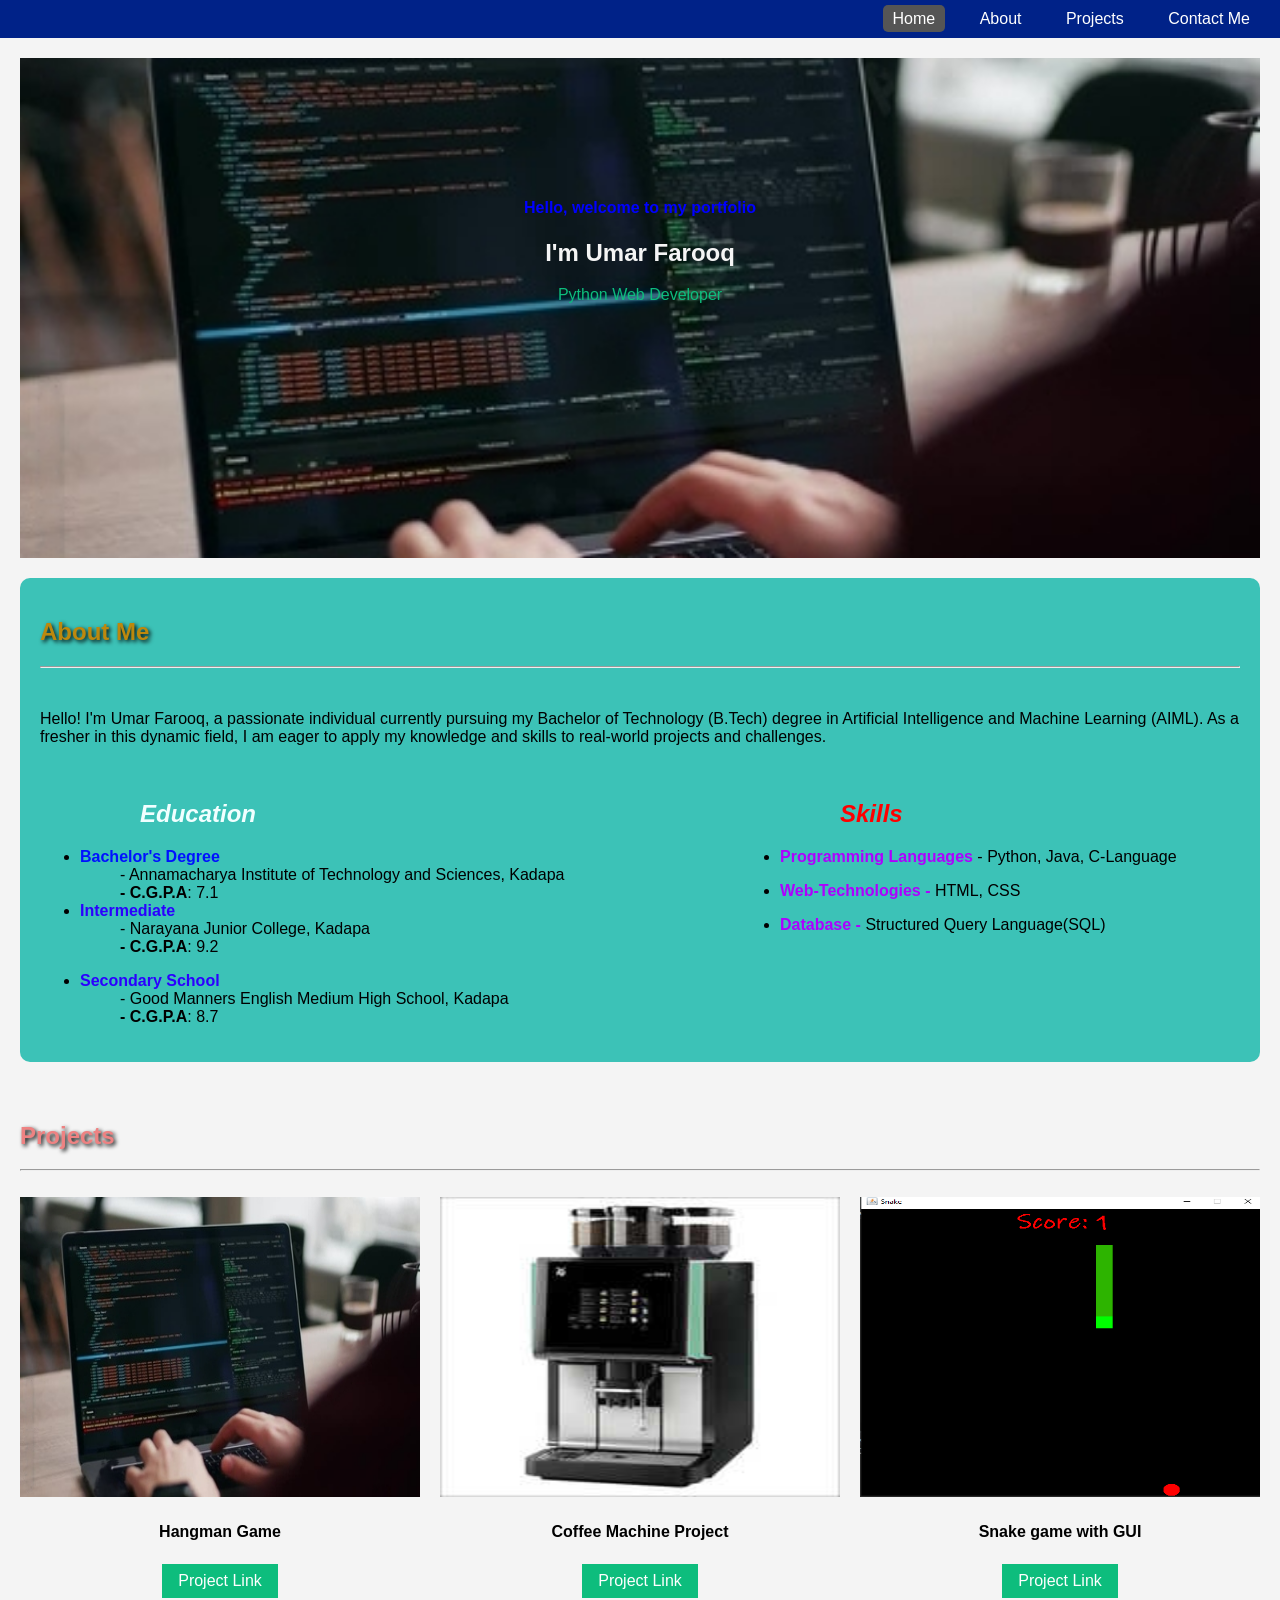
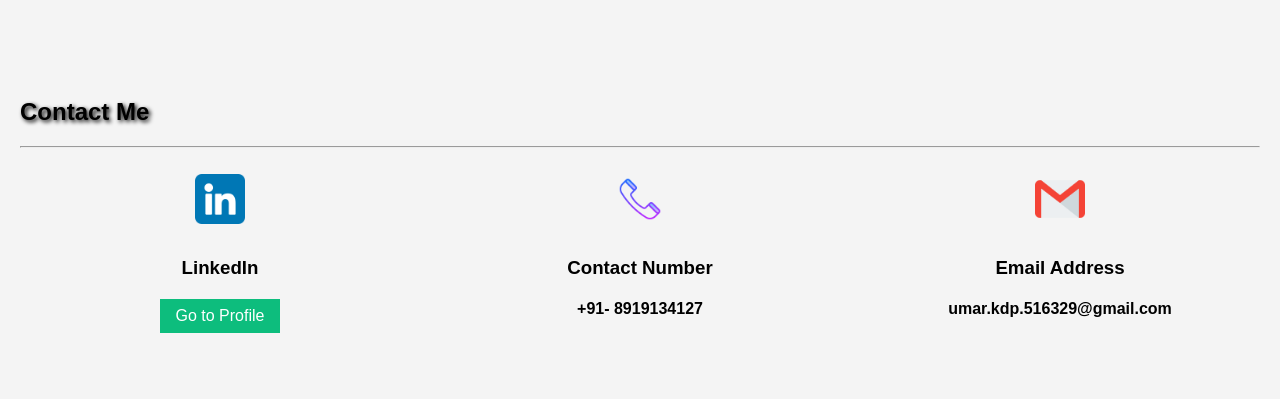
<file: index.html>
<!DOCTYPE html>
<html lang="en">
<head>
    <meta charset="UTF-8">
    <meta name="viewport" content="width=device-width, initial-scale=1.0">
    <title>Umar Farooq - Python Web Developer</title>
    <link rel="stylesheet" href="style.css">
    <style>
        


    </style>
</head>
<body>
    <nav>
        <ul>
            <li><a href="#home" class="active">Home</a></li>
            <li><a href="#about">About</a></li>
            <li><a href="#projects">Projects</a></li>
            <!-- <li><a href="#resume">Resume</a></li> -->
            <li><a href="#contact">Contact Me</a></li>
        </ul>
    </nav>
    <!-- <header>
        <h1 style="color:blue">Abubakar Siddique</h1>
        <h3 style="color:red">Python Web Developer</h3>
    </header> -->
    <div class="container">
        <section id="home">
            <!-- <img src="Abubakar about image.png" alt="Your Image" class="home-image"> -->
            <div class="container">

                <h4 style="color:blue">Hello, welcome to my portfolio</h4>
                <h1 style="color:whitesmoke;" >I'm Umar Farooq</h1>
                <h7 style="color:#0dbd7d">Python Web Developer</h7>
            </div>
           
        </section>
        <section id="about">
            
            
            
					<div class="col-md-6 col-lg-7 pl-lg-5 pb-5">
						<div class="row justify-content-start pb-3">
							<div class="col-md-12 heading-section ftco-animate">
								
								
								<h2 class="mb-4" style="color:#bd880d" >About Me</h2>
                                <hr>
            <br>
								
								<p> Hello! I'm Umar Farooq, a passionate individual currently pursuing my Bachelor of Technology (B.Tech) degree in Artificial Intelligence and Machine Learning (AIML). 
                  As a fresher in this dynamic field, I am eager to apply my knowledge and skills to real-world projects and challenges.</p>
                                     <br>
                               


								 <div id="container">
                                    <div class="col1">
                                        <h1 class="heading" style="color:azure"><i> Education</i></h1>
                                        <ul class="about-info mt-4 px-md-0 px-2">
                                           
                                            <dl>
                                                <li>   <dt style="color:rgb(0, 17, 255)"> <b>Bachelor's Degree</b></dt></li>
                                                <dd>- Annamacharya Institute of Technology and Sciences, Kadapa</dd>
                                                 <dd><b>- C.G.P.A</b>: 7.1</dd>
                                            <li>    <dt style="color:rgb(43, 0, 255)"><b>Intermediate</b></dt></li>
                                                <dd>- Narayana Junior College, Kadapa</dd>
                                                <dd><b>- C.G.P.A</b>: 9.2</dd>
                                              </dl>
                                              <li>    <dt style="color:rgb(43, 0, 255)"> <b>Secondary School</b></dt></li>
                                              <dd>- Good Manners English Medium High School, Kadapa</dd>
                                              <dd><b>- C.G.P.A</b>: 8.7</dd>
                                            </dl>
                                        </ul>
                                    </div>
                                 </div>
                                 <div id="container">
                                    <div class="col2">
                                        <h1 class="heading" style="color:rgb(255, 0, 0)"> <i>Skills</i></h1>
                                        <ul class="about-info mt-4 px-md-0 px-2">
                                           
                                            <dl>
                                                <li>   <dt > <b style="color:rgb(174, 0, 255)">Programming Languages</b> -    Python, Java, C-Language</dt></li>
                                                <!-- <dd>- Python, Java, C-Language</dd> -->
                                          
                                            </dl>
                                            <dl>
                                                <li>   <dt > <b style="color:rgb(174, 0, 255)">Web-Technologies - </b> HTML, CSS</dt></li>
                                                <!-- <dd>- Python, Java, C-Language</dd> -->
                                          
                                            </dl>
                                            
                                            <dl>
                                                <li>   <dt > <b style="color:rgb(174, 0, 255)">Database - </b> Structured Query Language(SQL)</dt></li>
                                                <!-- <dd>- Python, Java, C-Language</dd> -->
                                          
                                            </dl>
                                        </ul>
                                    </div>
                                 </div>
	
							</div>
						</div>
        </section>
            
            
        <section id="projects">
            <div class="col">
                <h2 class="big-4" style="color:rgb(238, 130, 130)">Projects</h2>
                <hr>
            <br>
                <div class="image-grid">
                    <div class="image-container">
                        <img src="HomeImage.jpeg" >
                        <h4>Hangman Game</h4>
                        <a href="https://github.com/Umar-githubb/Hangman-Game" class="button"> Project Link</a>
                    </div>
                    <div class="image-container">
                        <img src="Coffee machine image.jpg" >
                        <h4>Coffee Machine Project</h4>
                        <a href="https://github.com/Umar-githubb/Coffee_Machine" class="button">Project Link</a>
                    </div>
                    <div class="image-container">
                        <img src="Snake Game.png" >
                        <h4>Snake game with GUI</h4>
                        <a href="https://github.com/Umar-githubb/Snake_game_intern" class="button">Project Link</a>
                    </div>
                </div>
                
                <br>
        </section>
        
        <section id="contact">
            <h2>Contact Me</h2>
            <hr>
            <br>
            <div class="contact-grid">
                <div class="contact-item">
                    <img src="linkedin (1).png" alt="LinkedIn">
                    <h3>LinkedIn</h3>
                    <p><a href="https://www.linkedin.com/in/umar-farooq-35819028a/"><button class="button">Go to Profile</button> </a></p>
                </div>
                <div class="contact-item">
                    <img src="Phone.png" alt="Phone">
                    <br>
                    <h3>Contact Number</h3>
                    <h4>+91- 8919134127</h4>
                </div>
                <div class="contact-item">
                    <img src="gmail.png" alt="Email">
                    <h3>Email Address</h3>
                    <h4>umar.kdp.516329@gmail.com</h4>
                </div>
            </div>
        </section>
        
    </div>
    
</body>
</html>
</file>
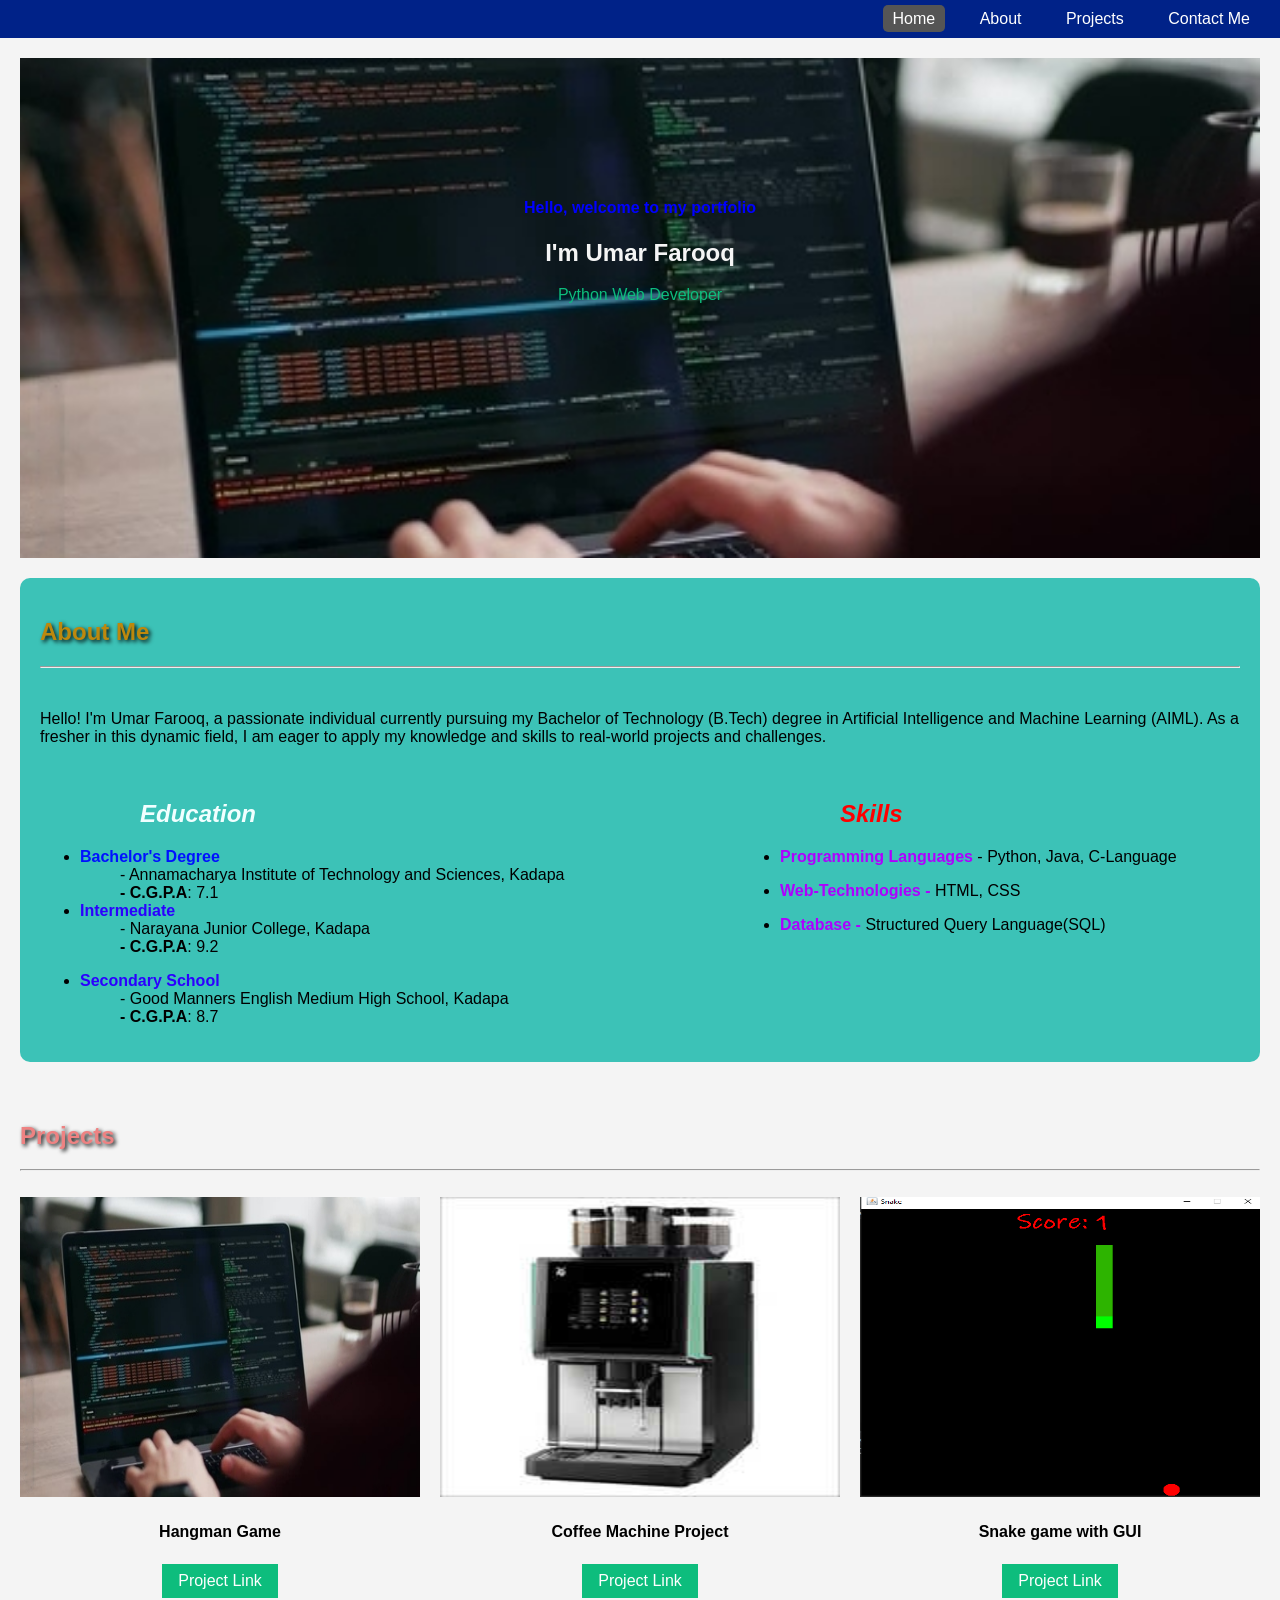
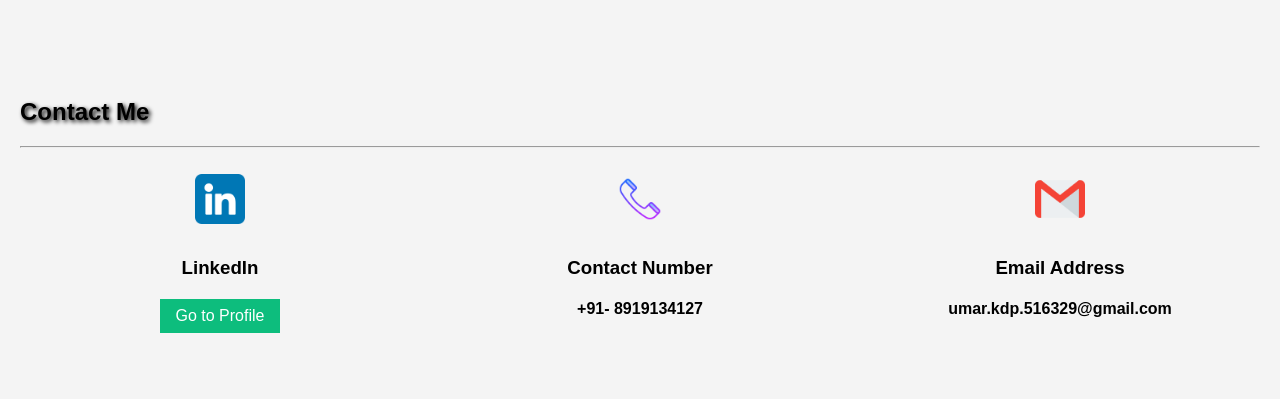
<file: umar.html>
<!DOCTYPE html>
<html lang="en">
<head>
    <meta charset="UTF-8">
    <meta name="viewport" content="width=device-width, initial-scale=1.0">
    <title>Umar Farooq - Python Web Developer</title>
    <link rel="stylesheet" href="style.css">
    <style>
        


    </style>
</head>
<body>
    <nav>
        <ul>
            <li><a href="#home" class="active">Home</a></li>
            <li><a href="#about">About</a></li>
            <li><a href="#projects">Projects</a></li>
            <!-- <li><a href="#resume">Resume</a></li> -->
            <li><a href="#contact">Contact Me</a></li>
        </ul>
    </nav>
    <!-- <header>
        <h1 style="color:blue">Abubakar Siddique</h1>
        <h3 style="color:red">Python Web Developer</h3>
    </header> -->
    <div class="container">
        <section id="home">
            <!-- <img src="Abubakar about image.png" alt="Your Image" class="home-image"> -->
            <div class="container">

                <h4 style="color:blue">Hello, welcome to my portfolio</h4>
                <h1 style="color:whitesmoke;" >I'm Umar Farooq</h1>
                <h7 style="color:#0dbd7d">Python Web Developer</h7>
            </div>
           
        </section>
        <section id="about">
            
            
            
					<div class="col-md-6 col-lg-7 pl-lg-5 pb-5">
						<div class="row justify-content-start pb-3">
							<div class="col-md-12 heading-section ftco-animate">
								
								
								<h2 class="mb-4" style="color:#bd880d" >About Me</h2>
                                <hr>
            <br>
								
								<p> Hello! I'm Umar Farooq, a passionate individual currently pursuing my Bachelor of Technology (B.Tech) degree in Artificial Intelligence and Machine Learning (AIML). 
                  As a fresher in this dynamic field, I am eager to apply my knowledge and skills to real-world projects and challenges.</p>
                                     <br>
                               


								 <div id="container">
                                    <div class="col1">
                                        <h1 class="heading" style="color:azure"><i> Education</i></h1>
                                        <ul class="about-info mt-4 px-md-0 px-2">
                                           
                                            <dl>
                                                <li>   <dt style="color:rgb(0, 17, 255)"> <b>Bachelor's Degree</b></dt></li>
                                                <dd>- Annamacharya Institute of Technology and Sciences, Kadapa</dd>
                                                 <dd><b>- C.G.P.A</b>: 7.1</dd>
                                            <li>    <dt style="color:rgb(43, 0, 255)"><b>Intermediate</b></dt></li>
                                                <dd>- Narayana Junior College, Kadapa</dd>
                                                <dd><b>- C.G.P.A</b>: 9.2</dd>
                                              </dl>
                                              <li>    <dt style="color:rgb(43, 0, 255)"> <b>Secondary School</b></dt></li>
                                              <dd>- Good Manners English Medium High School, Kadapa</dd>
                                              <dd><b>- C.G.P.A</b>: 8.7</dd>
                                            </dl>
                                        </ul>
                                    </div>
                                 </div>
                                 <div id="container">
                                    <div class="col2">
                                        <h1 class="heading" style="color:rgb(255, 0, 0)"> <i>Skills</i></h1>
                                        <ul class="about-info mt-4 px-md-0 px-2">
                                           
                                            <dl>
                                                <li>   <dt > <b style="color:rgb(174, 0, 255)">Programming Languages</b> -    Python, Java, C-Language</dt></li>
                                                <!-- <dd>- Python, Java, C-Language</dd> -->
                                          
                                            </dl>
                                            <dl>
                                                <li>   <dt > <b style="color:rgb(174, 0, 255)">Web-Technologies - </b> HTML, CSS</dt></li>
                                                <!-- <dd>- Python, Java, C-Language</dd> -->
                                          
                                            </dl>
                                            
                                            <dl>
                                                <li>   <dt > <b style="color:rgb(174, 0, 255)">Database - </b> Structured Query Language(SQL)</dt></li>
                                                <!-- <dd>- Python, Java, C-Language</dd> -->
                                          
                                            </dl>
                                        </ul>
                                    </div>
                                 </div>
	
							</div>
						</div>
        </section>
            
            
        <section id="projects">
            <div class="col">
                <h2 class="big-4" style="color:rgb(238, 130, 130)">Projects</h2>
                <hr>
            <br>
                <div class="image-grid">
                    <div class="image-container">
                        <img src="HomeImage.jpeg" >
                        <h4>Hangman Game</h4>
                        <a href="https://colab.research.google.com/drive/1HT0pUcsBiWzvWjcLeEyOThmu99R9cVRP?usp=sharing" class="button"> Project Link</a>
                    </div>
                    <div class="image-container">
                        <img src="Coffee machine image.jpg" >
                        <h4>Coffee Machine Project</h4>
                        <a href="https://colab.research.google.com/drive/1q03sNLyvhqWouxkfl5HAYbWWTW24eglb?usp=sharing" class="button">Project Link</a>
                    </div>
                    <div class="image-container">
                        <img src="Snake Game.png" >
                        <h4>Snake game with GUI</h4>
                        <a href="https://github.com/Umar-githubb/Snake_game_intern" class="button">Project Link</a>
                    </div>
                </div>
                
                <br>
        </section>
        
        <section id="contact">
            <h2>Contact Me</h2>
            <hr>
            <br>
            <div class="contact-grid">
                <div class="contact-item">
                    <img src="linkedin (1).png" alt="LinkedIn">
                    <h3>LinkedIn</h3>
                    <p><a href="https://www.linkedin.com/in/umar-farooq-35819028a/"><button class="button">Go to Profile</button> </a></p>
                </div>
                <div class="contact-item">
                    <img src="Phone.png" alt="Phone">
                    <br>
                    <h3>Contact Number</h3>
                    <h4>+91- 8919134127</h4>
                </div>
                <div class="contact-item">
                    <img src="gmail.png" alt="Email">
                    <h3>Email Address</h3>
                    <h4>umar.kdp.516329@gmail.com</h4>
                </div>
            </div>
        </section>
        
    </div>
    
</body>
</html>
</file>
<file: style.css>
body {
    font-family: Arial, sans-serif;
    margin: 0;
    padding: 0;
    background-color: #f4f4f4;
    margin:0;
    padding:0;
}
#container{
    width:1500px;
    margin:0 auto;
}
.col1{
    width:700px;
    float:left;
}
.col2{
    width:700px;
    float:left;
}
.container {
    max-width: 1500px;
    margin: auto;
    padding: 20px;
}

nav {
    background: #002288;
    text-align: right;

    padding: 10px 0;
}
nav ul {
    list-style: none;
    margin: 0;
    padding: 0;
}
nav ul li {
    display: inline-block;
    margin-right: 20px;
}
nav ul li a {
    color: #fff;
    text-decoration: none;
    padding: 5px 10px;
    border-radius: 5px;
    transition: background-color 0.3s ease;
}
nav ul li a:hover,
nav ul li a.active {
    background-color: #555;
}
header {
    background: #333;
    color: #fff;
    padding: 10px 20px;
    text-align: center;
}
section {
    padding: 20px 0;
    margin-bottom: 20px; /* Add margin between sections */
}
#home {
    background-image: url('HomeImage.jpeg'); /* Replace this with your image URL */
    background-image: rgba(51, 51, 51, 0.8);
    background-size: cover;
    background-position: center;
    color: #fff; /* Text color to ensure visibility */
    text-align: center;
    padding: 100px 100px; /* Adjust padding to center content vertically */
    height:500px;
}

footer {
    background: #333;
    color: #fff;
    text-align: center;
    padding: 5px 0;
    position: fixed;
    bottom: 0;
    width: 100%;
}


* {
box-sizing: border-box;

}

/* Create two equal columns that floats next to each other */
.column {
float: left;
width: 50%;
padding: 10px;
height: 300px; /* Should be removed. Only for demonstration */
}

/* Clear floats after the columns */
.row:after {
content: "";
display: table;
clear: both;
}

/* Responsive layout - makes the two columns stack on top of each other instead of next to each other */
@media screen and (max-width: 600px) {
.column {
width: 100%;
}
}
.image-grid {
display: grid;
grid-template-columns: repeat(3, 1fr); /* Three columns */
grid-gap: 20px; /* Gap between images */
max-width: 1600px; /* Set maximum width */
margin: 0 auto; /* Center the grid */
}

.image-container {
text-align: center; /* Center-align text */
}

.image-container img {
max-height: 600px; /* Set maximum height */
max-width: 500px; /* Set maximum width */
width: 100%; /* Ensure images fill the container */
height: 300px; /* Maintain aspect ratio */
}

.image-container p {
margin-top: 10px; /* Add margin between image and text */
}

#contact {
padding: 20px 0;
}

.contact-grid {
display: grid;
grid-template-columns: repeat(3, 1fr);
grid-gap: 20px;
}

.contact-item {
text-align: center;
}

.contact-item img {
width: 50px;
height: 50px;
margin-bottom: 10px;
}

.contact-item p {
margin: 0;
}
.button {
background-color: #0dbd7d; /* Green */
border:#333;
color: white;
padding: 8px 16px;
text-align: center;
text-decoration: none;
display: inline-block;
font-size: 16px;
margin: 2px 2px;
cursor: pointer;
}
h2{
text-shadow: 2px 2px 4px #000000;
}

#about{
    background-color: rgba(14, 182, 168, 0.8); /* Adjust the color and opacity */
  padding: 20px;
  border-radius: 10px; /* Add some rounded corners */
  margin-top: 20px; 
}

.heading{

    padding-left: 100px;
}
</file>
